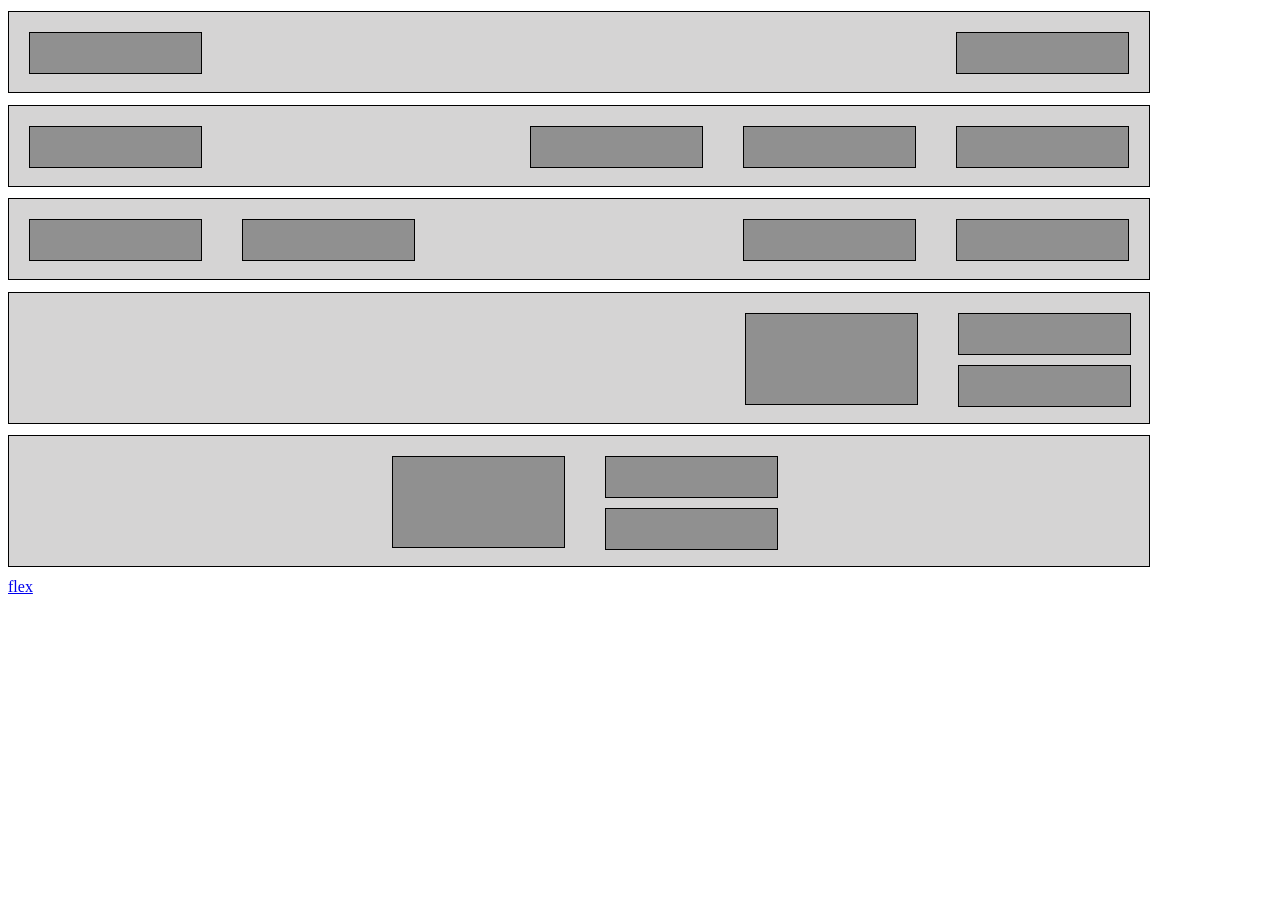
<file: index.html>
<!DOCTYPE html>
<html lang="en">
<head>
    <meta charset="UTF-8">
    <meta name="viewport" content="width=device-width, initial-scale=1.0">
    <title>Document</title>
    <link rel="stylesheet" href="css/style.css">
</head>
<body>
    <div class="wrapper">
        <div class="row">
            <div class="item item--l"></div>
            <div class="item item--r"></div>
        </div>
        <div class="row">
            <div class="item item--l"></div>
            <div class="item item--r"></div>
            <div class="item item--r"></div>
            <div class="item item--r"></div>
        </div>
        <div class="row">
            <div class="item item--l"></div>
            <div class="item item--l"></div>
            <div class="item item--r"></div>
            <div class="item item--r"></div>
        </div>
        <div class="row--d">
            <div class="item item--top">
                <div class="item__r"></div>
                <div class="item__r"></div>
            </div>
            <div class="item item--duoble"></div>
        </div>
        <div class="row--d">
            <div class="row__item">
                <div class="top">
                    <div class="top__r"></div>
                    <div class="top__r"></div>
                </div>
                <div class="top top--r"></div>
            </div>
        </div>
    </div>
    <a href="flex/flex.html">flex</a>
</body>
</html>
</file>
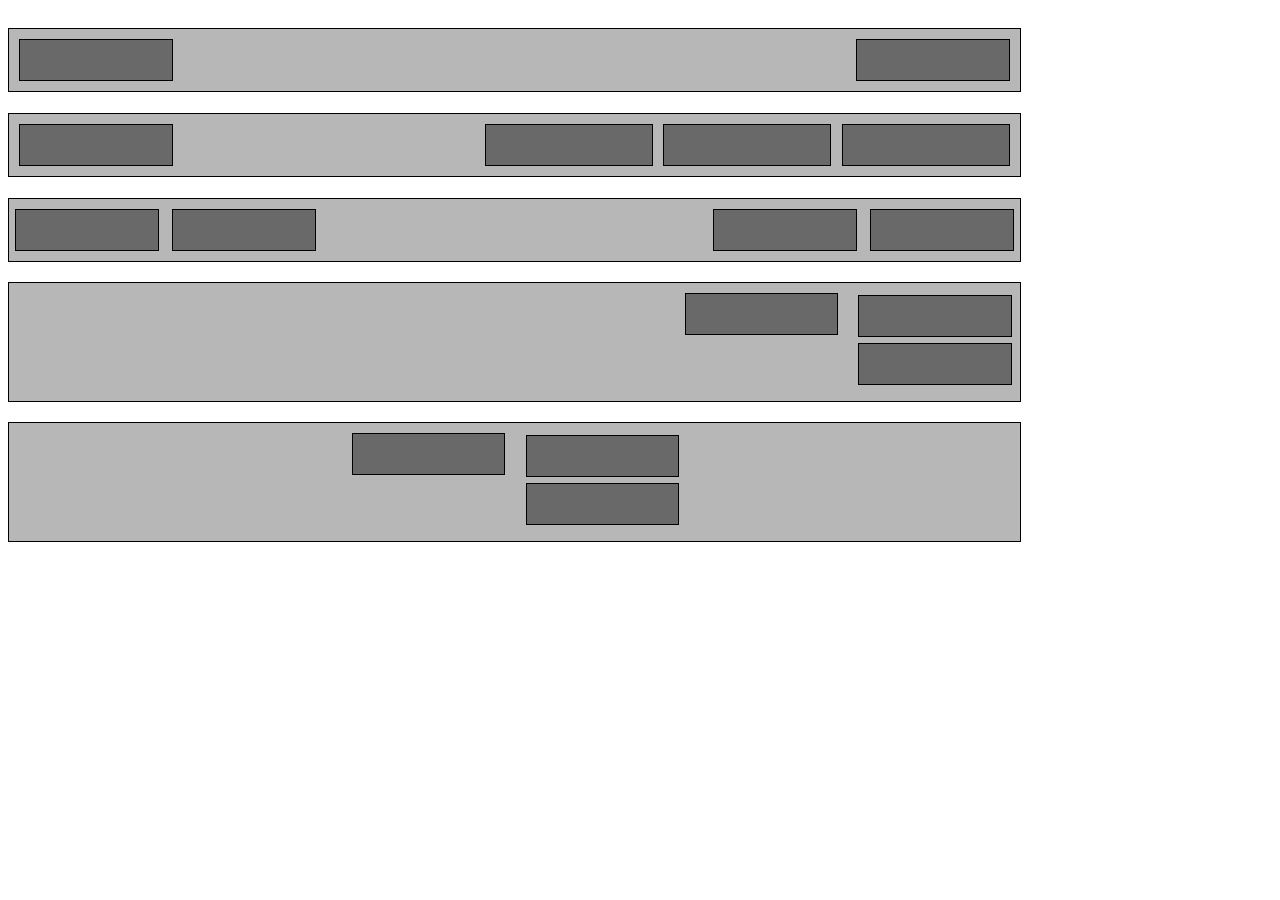
<file: flex.html>
<!DOCTYPE html>
<html lang="en">
<head>
    <meta charset="UTF-8">
    <meta name="viewport" content="width=device-width, initial-scale=1.0">
    <title>Document</title>
    <link rel="stylesheet" href="css/stylee.css">
</head>
<body>
    <div class="wrapper">
        <div class="row">
            <div class="row__item"></div>
            <div class="row__item"></div>
        </div>
        <div class="row">
            <div class="row__item"></div>
            <div class="item item--row">
                <div class="row__item row__item--block"></div>
                <div class="row__item row__item--block"></div>
                <div class="row__item row__item--block"></div>
            </div>
        </div>
        <div class="row">
            <div class="item item--block">
                <div class="row__item row__item--step"></div>
                <div class="row__item row__item--step"></div>
            </div>
            <div class="item item--block">
                <div class="row__item row__item--step"></div>
                <div class="row__item row__item--step"></div>
            </div>
        </div>
        <div class="row row--r">
            <div class="row__item row__item--index"></div>
            <div class="item">
                <div class="row__item row__item--head"></div>
                <div class="row__item row__item--head"></div>
            </div>
            
        </div>
        <div class="row row--head">
            <div class="row__item row__item--index"></div>
            <div class="item">
                <div class="row__item row__item--head"></div>
                <div class="row__item row__item--head"></div>
            </div>
            
        </div>
    </div>
</body>
</html>
</file>
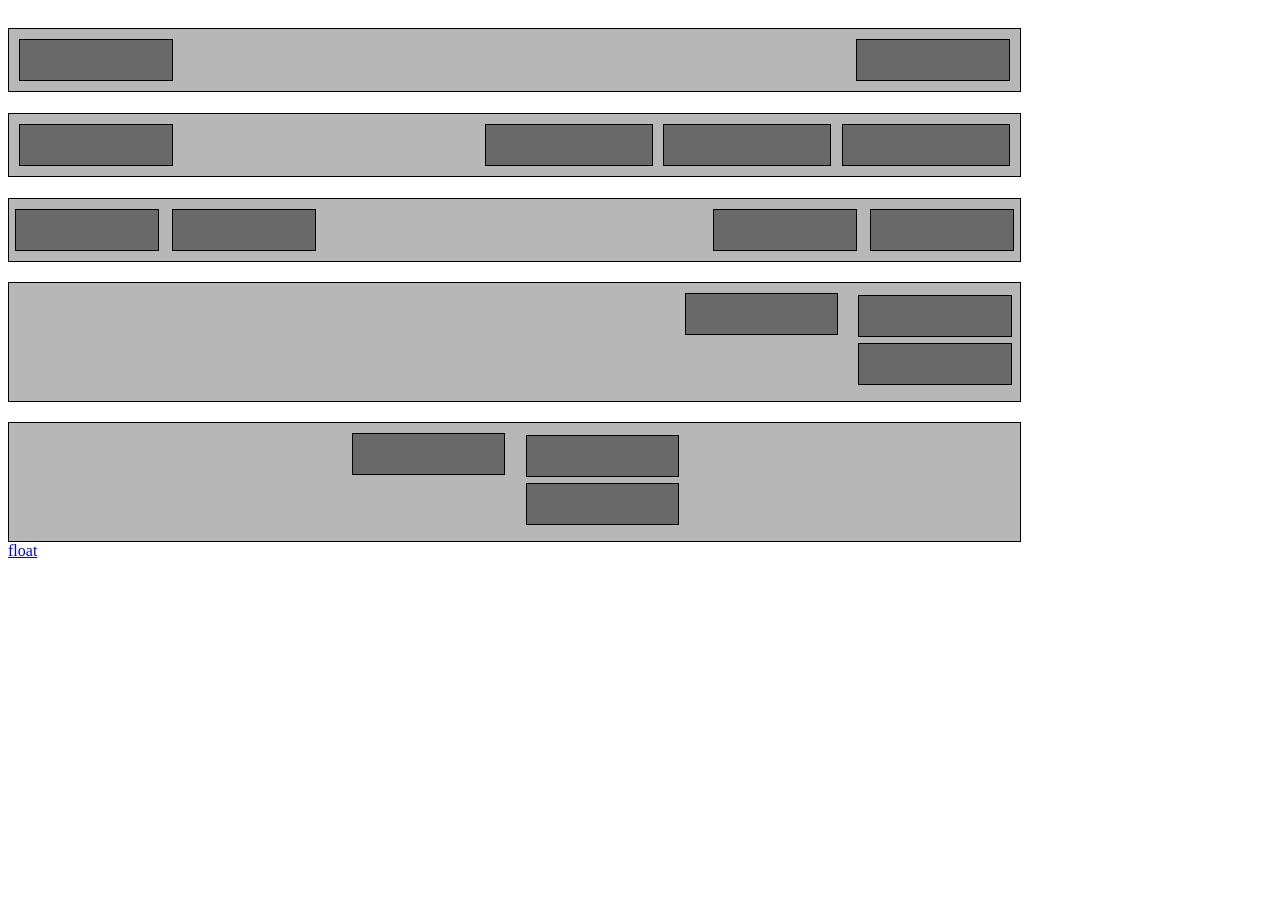
<file: flex/flex.html>
<!DOCTYPE html>
<html lang="en">
<head>
    <meta charset="UTF-8">
    <meta name="viewport" content="width=device-width, initial-scale=1.0">
    <title>Document</title>
    <link rel="stylesheet" href="../css/stylee.css">
</head>
<body>
    <div class="wrapper">
        <div class="row">
            <div class="row__item"></div>
            <div class="row__item"></div>
        </div>
        <div class="row">
            <div class="row__item"></div>
            <div class="item item--row">
                <div class="row__item row__item--block"></div>
                <div class="row__item row__item--block"></div>
                <div class="row__item row__item--block"></div>
            </div>
        </div>
        <div class="row">
            <div class="item item--block">
                <div class="row__item row__item--step"></div>
                <div class="row__item row__item--step"></div>
            </div>
            <div class="item item--block">
                <div class="row__item row__item--step"></div>
                <div class="row__item row__item--step"></div>
            </div>
        </div>
        <div class="row row--r">
            <div class="row__item row__item--index"></div>
            <div class="item">
                <div class="row__item row__item--head"></div>
                <div class="row__item row__item--head"></div>
            </div>
        </div>
        <div class="row row--head">
            <div class="row__item row__item--index"></div>
            <div class="item">
                <div class="row__item row__item--head"></div>
                <div class="row__item row__item--head"></div>
            </div>
        </div>
    </div>
    <a href="../index.html">float</a>
</body>
</html>
</file>
<file: css/style.css>
.wrapper{
    width: 90%;
}

.row{
    width: 1140px;
    border: 1px solid black;
    border-top: 1px solid black;
    margin: 1% 0;
    height: 80px;
    background-color: rgb(213, 212, 212);
}

.row--d{
    width: 1140px;
    border: 1px solid black;
    border-top: 1px solid black;
    margin: 1% 0;
    height: 130px;
    background-color: rgb(213, 212, 212);
}

.item--r{
    float: right;
    border: 1px solid black;
    width: 171px;
    margin: 20px;
    height: 40px;
    background-color: rgb(144, 144, 144);
}

.item--l{
    float: left;
    border: 1px solid black;
    width: 171px;
    margin: 20px;
    height: 40px;
    background-color: rgb(144, 144, 144);
}

.item--top{
    float: right;
    width: 171px;
    margin: 20px;
    height: 40px;
}

.item__r{
    border: 1px solid black;
    width: 100%;
    margin: 0 0 10px;
    height: 40px;
    background-color: rgb(144, 144, 144);
}

.item--duoble{
    float: right;
    border: 1px solid black;
    width: 15%;
    margin: 20px;
    height: 90px;
    background-color: rgb(144, 144, 144);
}

.row__item{
    width: 38%;
    margin: 0 auto;
}

.top__r{
    width: 171px;
    border: 1px solid rgb(0, 0, 0);
    margin: 0 0 10px;
    height: 40px;
    background-color: rgb(144, 144, 144);
}

.top{
    float: right;
    width: 171px;
    height: 90px;
    margin: 20px;
}

.top--r{
    border: 1px solid rgb(0, 0, 0);
    background-color: rgb(144, 144, 144);
}
</file>
<file: css/stylee.css>
.wrapper{
    width: 80%;
    display: flex;
    flex-direction: column;
}

.row{
    width: 100%;
    margin: 2% 0 0;
    border: 1px solid black;
    background-color: rgb(183, 183, 183);
    display: flex;
    justify-content: space-between;
}

/**/

.row__item{
    width: 15%;
    border: 1px solid black;
    margin: 1%;
    height: 40px;
    background-color: rgb(105, 105, 105);
}

.row__item--head{
    width: 100%;
    border: 1px solid black;
    margin: 1% 0 4%;
}

.row--head{
    display: flex;
    margin: 0 auto;
    justify-content: center;
    margin: 2% 0 0;
    clear: f;
}

.row--head::after {
    content: "";
    clear: both;
    display: table;
  }

.row--r{
    display: flex;
    justify-content: right;
}

.row--r::after {
    content: "";
    clear: both;
    display: table;
  }

.item{
    width: 15%;
    margin: 1%;
}

.item--row{
    width: 53%;
    margin: 0.5%;
    display: flex;
    flex-direction: row;
    justify-content: space-between;
}

.row__item--block{
    width: 33%;
}

.item--block{
    width: 31%;
    margin: 1% 0 1%;
    display: flex;
}

.row__item--step{
    width: 50%;
    margin: 0 2% 0;
}
</file>
